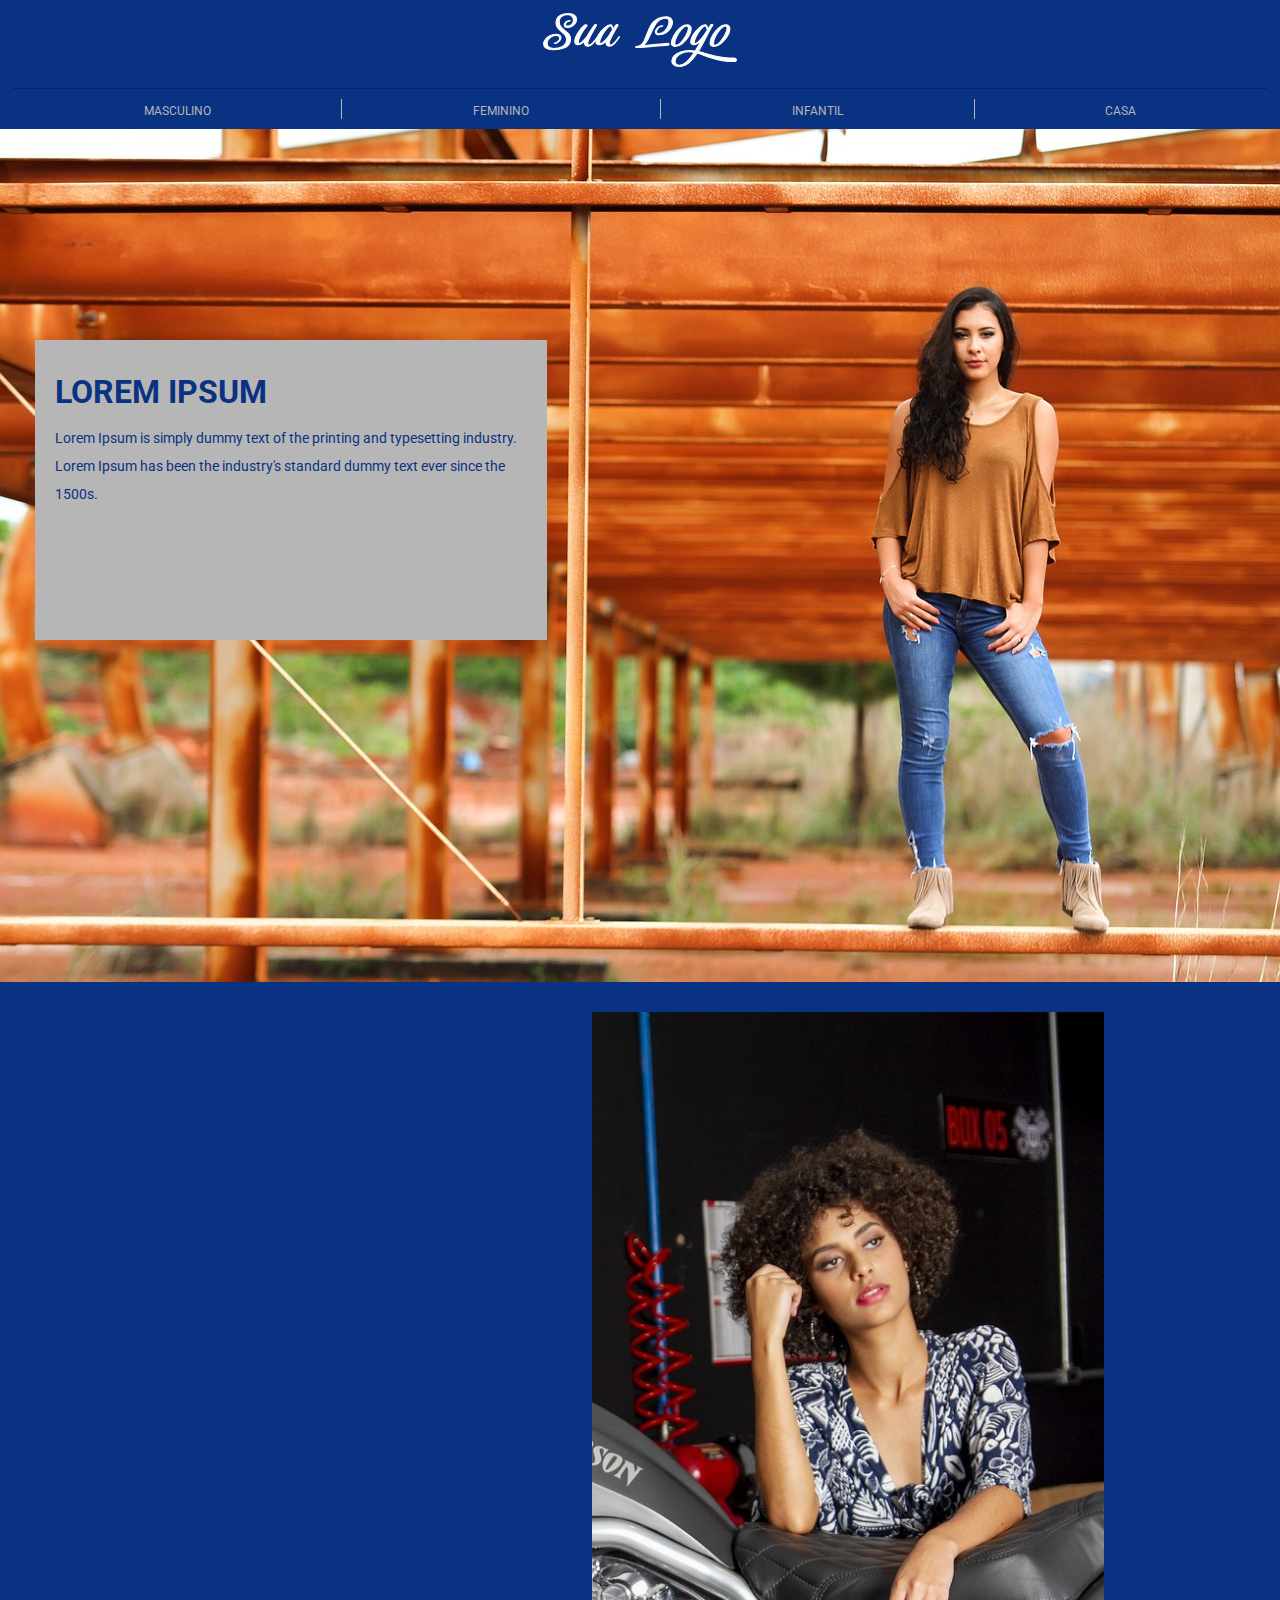
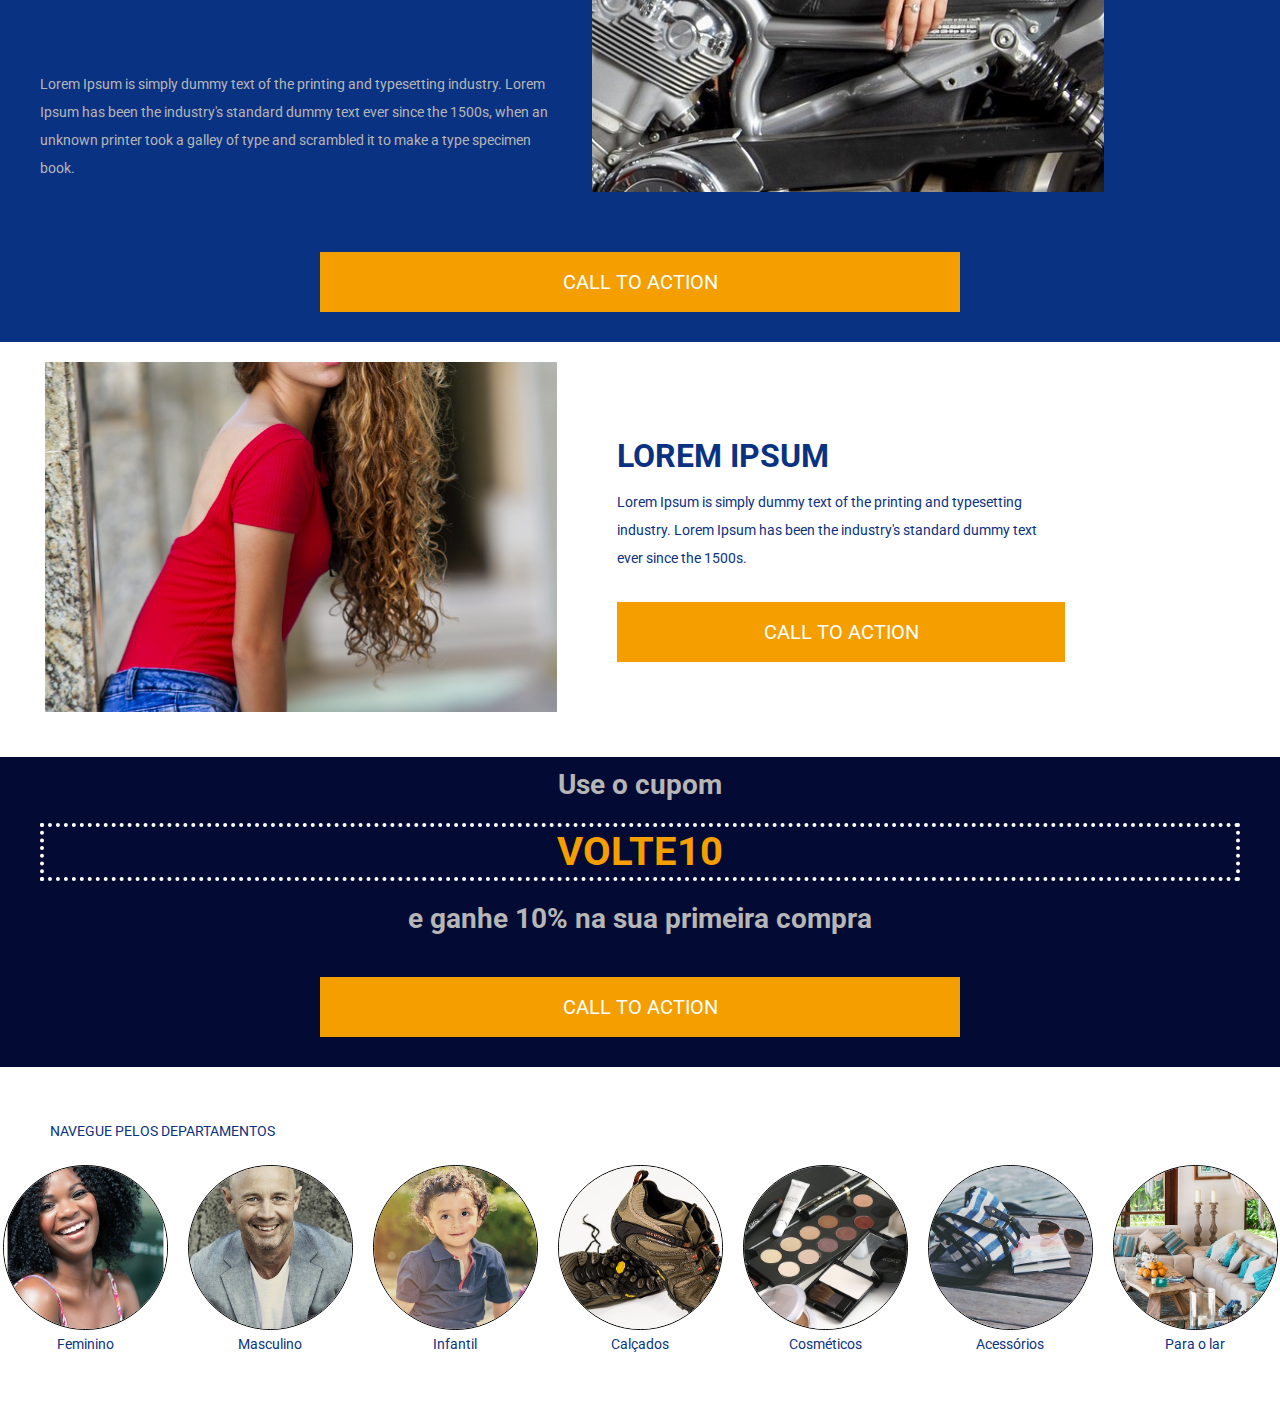
<file: Job 1/index.html>
<!DOCTYPE html>
<html lang="pt-BR">
<head>
	<meta charset="utf-8" />
    <meta name="viewport" content="width=device-width, initial-scale=1" />
    <meta name="theme-color" content="#ffffff" />	
	<link rel="stylesheet" href="assets/css/styles.css" />
</head>
<body>
	<div class="container">
		<header>
			<img src="assets/imgs/logo.svg" alt="" />
			<nav id="navbar-top">
				<ul>
					<li href="#"><a>MASCULINO</a></li>
					<li href="#"><a>FEMININO</a></li>
					<li href="#"><a>INFANTIL</a></li>
					<li href="#"><a>CASA</a></li>
				</ul>
			</nav>
		</header>
		<main>
			<section id="principal">
				<article class="destaque">
					<img alt="Imagem de destaque 1" src="assets/imgs/img1.jpg" />
					<div>
						<h1>LOREM IPSUM</h1>
						<p>Lorem Ipsum is simply dummy text of the printing and typesetting industry. Lorem Ipsum has been the industry's standard dummy text ever since the 1500s.</p>
					</div>
				</article>
				<article class="destaque">
					<div class="row">
						<div>
							<p>Lorem Ipsum is simply dummy text of the printing and typesetting industry. Lorem Ipsum has been the industry's standard dummy text ever since the 1500s, when an unknown printer took a galley of type and scrambled it to make a type specimen book.</p>
						</div>		
						<img alt="Imagem de destaque 2" src="assets/imgs/img2.jpg" />
					</div>
					<div class="action">
						<button>CALL TO ACTION</button>
					</div>							
				</article>		
				<article class="destaque">
					<div class="row">
						<img alt="Imagem de destaque 3" src="assets/imgs/img3.jpg" />
						<div>
							<h1>LOREM IPSUM</h1>
							<p>Lorem Ipsum is simply dummy text of the printing and typesetting industry. Lorem Ipsum has been the industry's standard dummy text ever since the 1500s.</p>
							<div class="action">
								<button>CALL TO ACTION</button>
							</div>									
						</div>			
					</div>
				</article>	
				<article class="cupom">
						<p>Use o cupom</p>
						<p class="nome-cupom">VOLTE10</p>
						<p>e ganhe 10% na sua primeira compra</p>
						<div class="action">
							<button>CALL TO ACTION</button>
						</div>								
				</article>									
			</section>
		</main>
		<footer>
			<p>NAVEGUE PELOS DEPARTAMENTOS</p>
			<nav id="navbar-bottom">
				<ul>
					<li href="#"><img src="assets/imgs/feminino.jpg" /><a>Feminino</a></li>
					<li href="#"><img src="assets/imgs/masculino.jpg" /><a>Masculino</a></li>
					<li href="#"><img src="assets/imgs/infantil.jpg" /><a>Infantil</a></li>
					<li href="#"><img src="assets/imgs/calcados.jpg" /><a>Calçados</a></li>
					<li href="#"><img src="assets/imgs/cosmeticos.jpg" /><a>Cosméticos</a></li>
					<li href="#"><img src="assets/imgs/acessorios.jpg" /><a>Acessórios</a></li>
					<li href="#"><img src="assets/imgs/dolar.jpg" /><a>Para o lar</a></li>
				</ul>
			</nav>
		</footer>
	</div>
</body>
</html>
</file>
<file: Job 1/assets/css/styles.css>
@import url('https://fonts.googleapis.com/css2?family=Roboto:ital,wght@0,100;0,300;0,400;0,500;0,700;0,900;1,100;1,300;1,400;1,500;1,700;1,900&display=swap');

:root{
	--cor-primaria: #0a3282;
	--cor-secundaria: #b6b6b6;
	--cor-terciaria: #ffffff;
}

*{
	margin: 0;
	padding: 0;
	box-sizing: border-box;
	font-family: 'Roboto';
	line-height: 2;
}

.row{
	display:flex;
}

.col{
	display: flex;
	flex-direction: column;
}

img{
	object-fit:cover;
	width: 100%;
	height: 100%;
/*	object-position: 0 -80px;*/
}
/*container*/
.container{
	max-width: 1920px;
	margin:auto;		
}

p{
	font-size: 14px;
}

/*header*/
header{
	background-color: var(--cor-primaria);
	color: var(--cor-secundaria);
	font-size: 12px;
}

header > img{
	height: 80px;
	color: white;
	object-fit: contain;
}

header > div:first-child{
	height: 120px;
}
/*navbar*/

nav#navbar-top > ul {
  list-style-type: none;
  margin: 0 auto;
  padding: 0;
  display: grid;
  grid-template-columns: auto auto auto auto;
  border-top: 1px solid #022468;  
  width: 98%;
}

nav#navbar-top > ul > li:not(li:nth-last-child(1)){
	border-right: 1px solid var(--cor-secundaria);
}

nav#navbar-top > ul > li{
	display: grid;
	justify-content: center;
	height: 20px;
	margin: 10px 0;
	cursor: pointer;	
}

/* main */

.destaque:nth-child(1) > img{
	width: 100vw;
	background-color: #ccc;
	display: flex;
}

.destaque:nth-child(1) > div{
	height: 300px;
	width: 40vw;
	background-color: var(--cor-secundaria);
	color: var(--cor-primaria);
	top: 340px;
	z-index: 1035;
	position: absolute;
	left: 35px;
	line-height: 2;
	padding: 20px;
}

.destaque:nth-child(2){
	background-color: var(--cor-primaria);
}

.destaque:nth-child(2) > .row > img{
	width: 40vw;
	display: flex;
	padding: 30px 0;
	margin-bottom: 0px;
}

.destaque:nth-child(2) > div:not(.action){
	display: flex;	
	align-items: flex-end;
	padding-left: 25px;
	color: var(--cor-secundaria);
}

.destaque:nth-child(2) > div > div{
	width: 40vw;
	margin-left: 15px;
}

.destaque:nth-child(3) > div{
	display: flex;	
	align-items: flex-end;
	padding-left: 25px;
	padding-bottom: 25px;
	background-color: var(--cor-terciaria);
	color: var(--cor-primaria);
	margin: auto;
}

.destaque:nth-child(3) img{
	height: 350px;
	width: 40vw;
	margin: 20px;
	background-color: #ccc;
	display: flex;
}

.row > div{
	width: 35vw;
	margin: 40px;
}

.cupom{
	display:flex;
	flex-direction: column;
	text-align:center;
	background-color: #030a33;
	color: var(--cor-secundaria);
}
.nome-cupom{
	color:#f49e00;
	font-weight: bold;
	font-size: 40px;
	border: 4px dotted var(--cor-terciaria);
	margin: 10px 40px;
	line-height: 1;
	padding: 5px;
}

.cupom p:not(.nome-cupom) {
	font-weight: bold;
	font-size: 28px;
}


	/*Botão call to action*/
.action{
	display: flex;
	justify-content: center;
	padding: 30px 0;
}

.h-400{
	height: 400px;
}

.h-500{
	height: 400px;
}

/*div.action{
	height: 100px !important;
}*/


.action > button{
	background-color: #f49e00;
	border: none;
	padding: 10px;
	width: 50vw;
	color: var(--cor-terciaria);
	font-size: 20px;
}

/* navbar bottom*/
footer{
	padding: 20px;
	font-size: 11px;
	color: var(--cor-primaria)
}
nav#navbar-bottom > ul {
	list-style-type: none;
	margin: 10px auto;
	padding: 0;
	display: grid;
	grid-template-columns: auto auto auto auto auto auto auto;
	width: 98%;
	justify-content: center;
}  

nav#navbar-bottom > ul > li {
	display:flex;
	text-align: center;
	line-height: 1;
	flex-direction: column;
	margin: 10px;
}

nav#navbar-bottom > ul > li > img {
	height: 65px;
	width: 65px;
	border-radius: 50px;
	border: 1px solid black;
}


@media only screen and (min-width: 960px){
	nav#navbar-bottom > ul > li > img {
		height: 165px;
		width: 165px;
		border-radius: 165px;
	}	

	footer {
		padding: 50px;
		font-size: 14px;
	}
}
</file>
